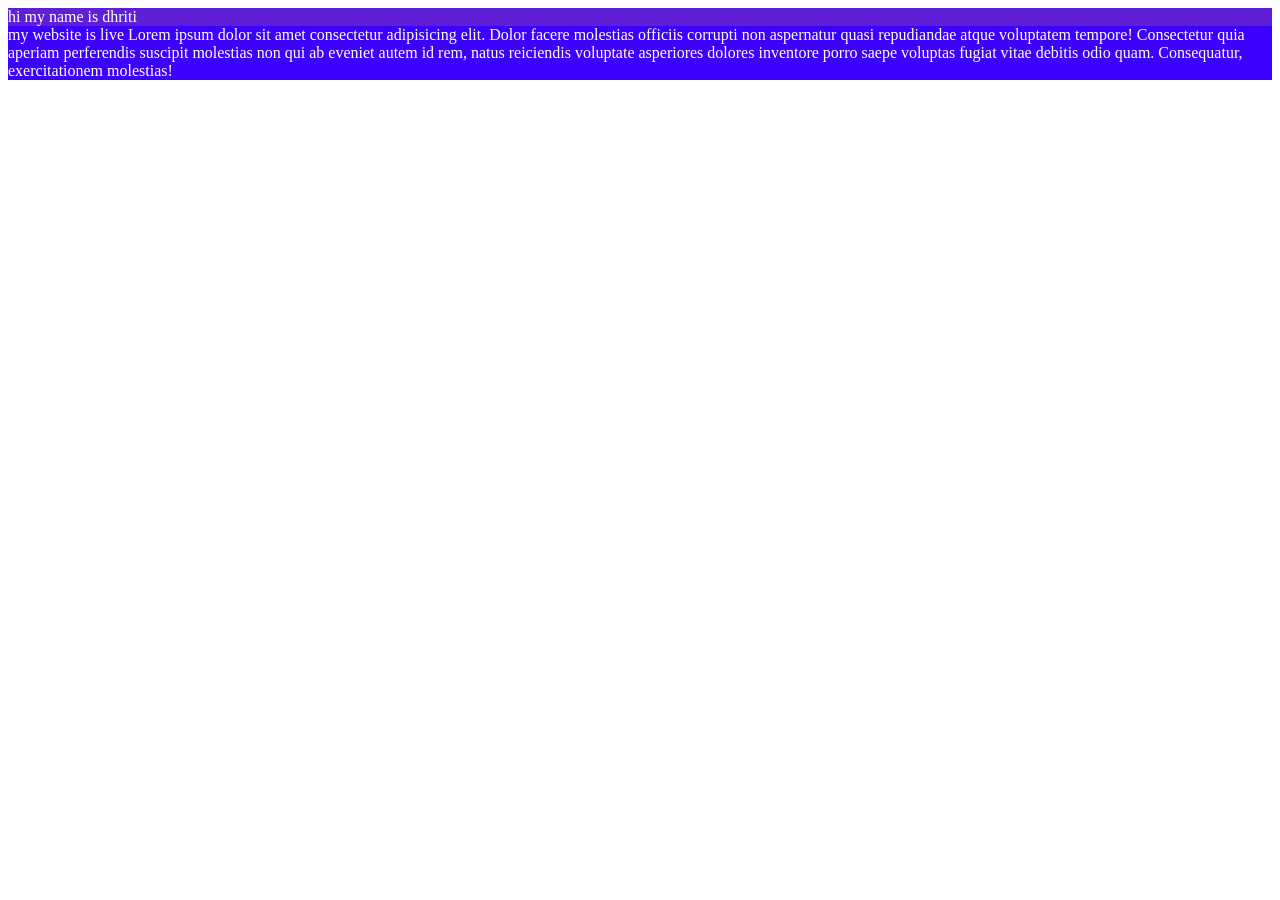
<file: index.html>
<!DOCTYPE html>
<html lang="en">
<head>
    <meta charset="UTF-8">
    <meta name="viewport" content="width=device-width, initial-scale=1.0">
    <title>Document</title>
    <style>
        #first{
            background-color:rgb(60, 0, 255);
        }
        .red
        {
            background-color: rgb(95, 31, 215);
            color: white;
            
        }
    </style>
</head>
<body>
 <div class="red"> hi my name is dhriti </div>

 <div id="first" class="red">my website is live
   Lorem ipsum dolor sit amet consectetur adipisicing elit. Dolor facere molestias officiis corrupti non aspernatur quasi repudiandae atque voluptatem tempore! Consectetur quia aperiam perferendis suscipit molestias non qui ab eveniet autem id rem, natus reiciendis voluptate asperiores dolores inventore porro saepe voluptas fugiat vitae debitis odio quam. Consequatur, exercitationem molestias!
    </div>
</body>
</html>
</file>
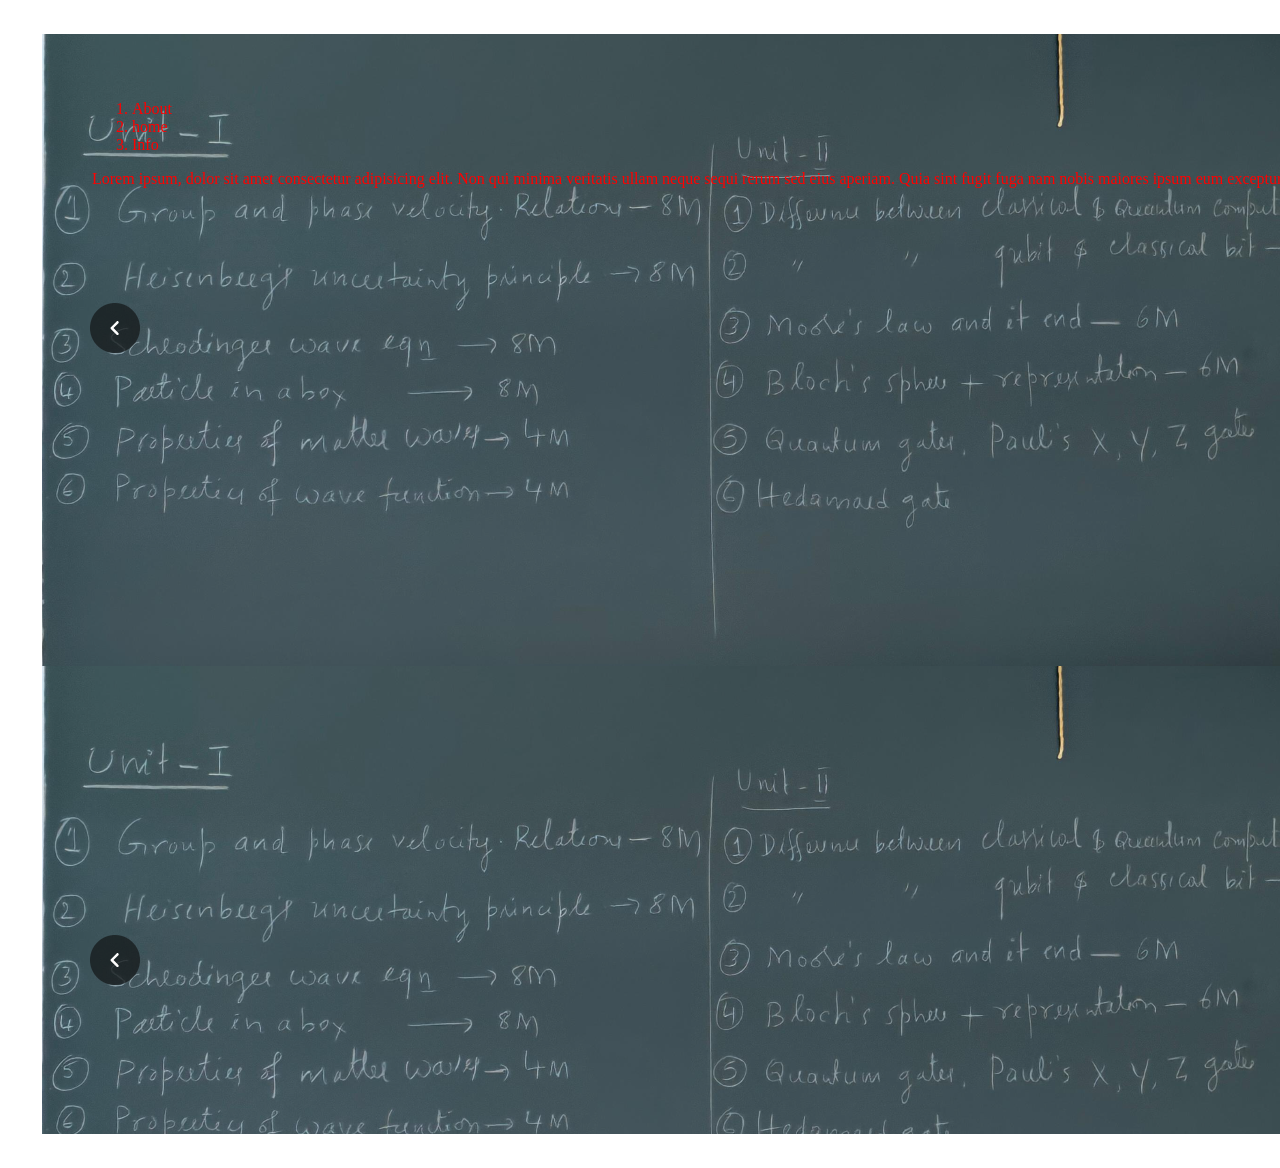
<file: new file/index.html>
<!DOCTYPE html>
<html lang="en">
<head>
    <meta charset="UTF-8">
    <meta name="viewport" content="width=device-width, initial-scale=1.0">
    <title>Document</title>
  <link rel="stylesheet" href="style.css">
</head>
<body>
   <div class="red">
   <nav>
    <ol>
        <li>About</li>
        <li>home </li>
        <li>Info</li>
        
    </ol>
</nav> Lorem ipsum, dolor sit amet consectetur adipisicing elit. Non qui minima veritatis ullam neque sequi rerum sed eius aperiam. Quia sint fugit fuga nam nobis maiores ipsum eum excepturi cumque quidem earum, magnam vero aliquam unde harum fugiat dolores explicabo veritatis? Illo provident distinctio natus sit voluptatum tempora? Unde, temporibus.
  </div>
</body>
</html>
</file>
<file: new file/style.css>
.red
{   margin: 34px;
    padding: 50px;
    background-color:aquamarine;
    color: red;
    height: 1000px;
    width: 3000px;
    background-image: url('Screenshot 2026-05-12 074036.png');
    

}
</file>
